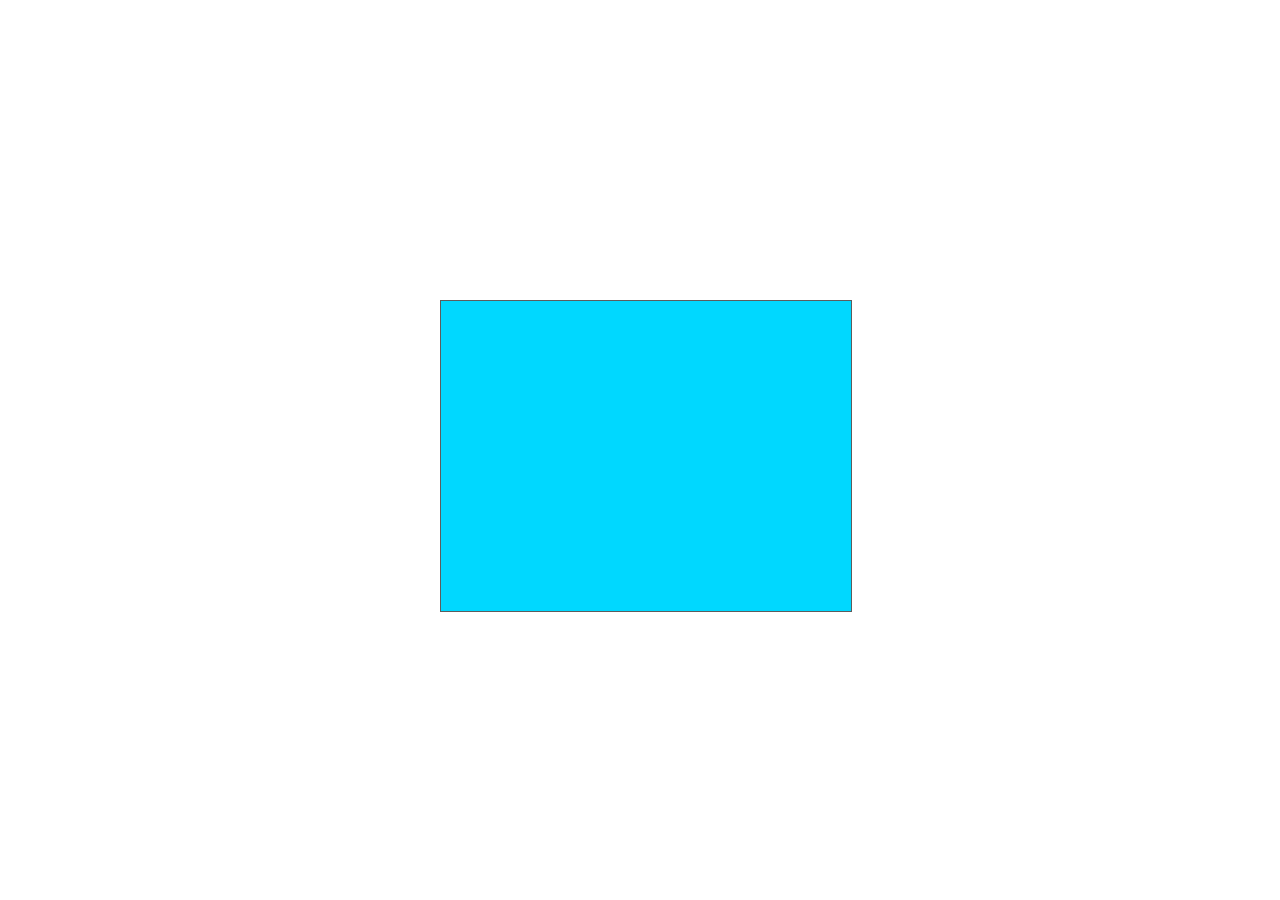
<file: practice.html>
<!DOCTYPE html>
<html lang="en">
  <head>
    <meta charset="UTF-8" />
    <meta name="viewport" content="width=device-width, initial-scale=1.0" />
    <meta http-equiv="X-UA-Compatible" content="ie=edge" />
    <title>Document</title>
    <link rel="stylesheet" href="css/practice.css" />
  </head>
  <body>
    <div class="container"></div>
  </body>
</html>
</file>
<file: css/practice.css>
<style>
body{padding: 0px; margin: 0px;}

.container{
    background-color: #00D8ff;
    border:1px solid #5d5d5d;
    position: absolute;
    height: 300px;
    width: 400px;
    margin: -150px 0px 0px -200px;
    top: 50%;
    left: 50%;
    padding: 5px;

}
</style>
</file>
